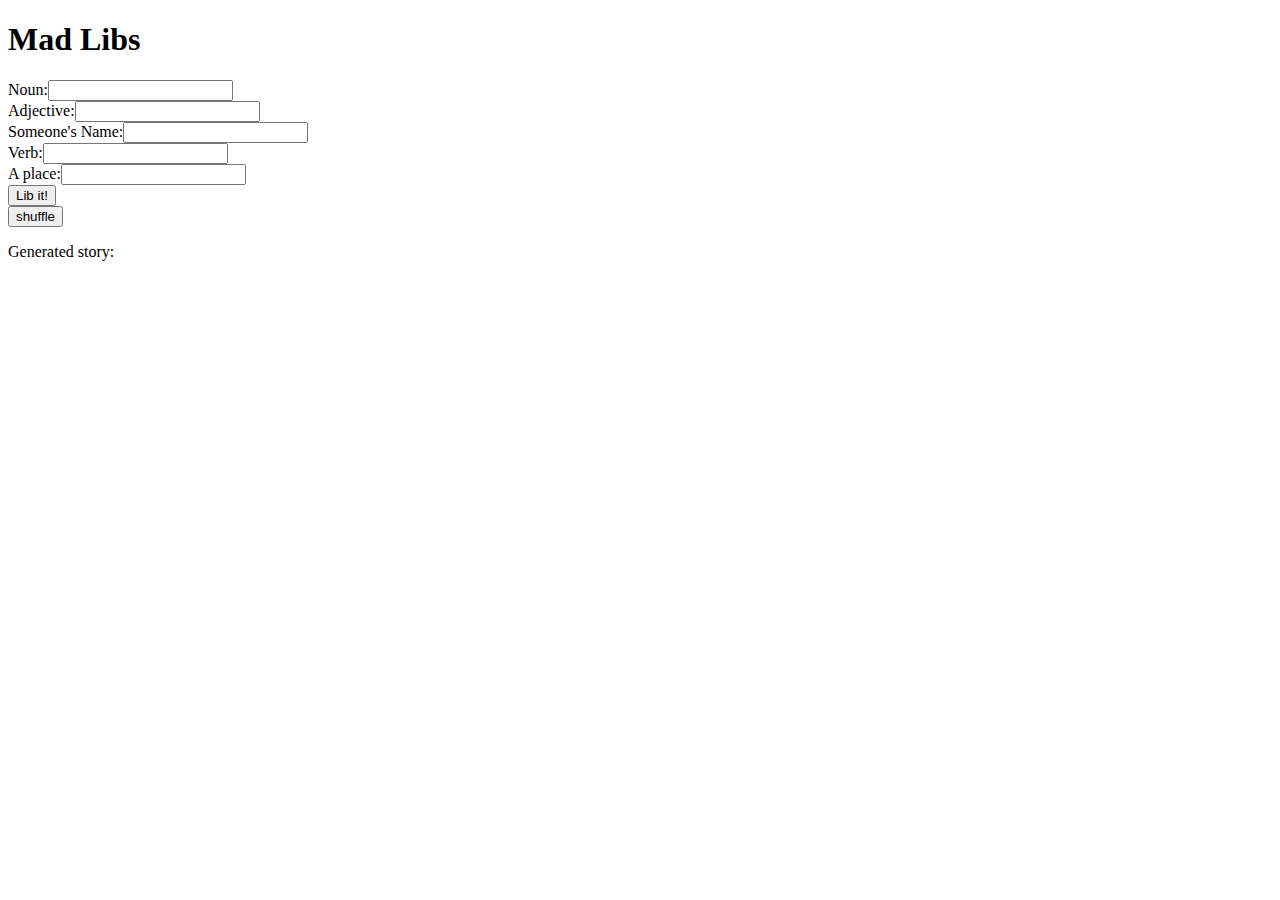
<file: day_2/Daily Challenge/index.html>
<!DOCTYPE html>
<html>

<head>
    <meta charset="utf-8" />
    <title>Challenge: Mad Libs</title>
</head>

<body>

    <h1>Mad Libs</h1>

    <form id="libform">
        <label for="noun">Noun:</label><input type="text" id="noun"><br>
        <label for="adjective">Adjective:</label><input type="text" id="adjective"><br>
        <label for="person">Someone's Name:</label><input type="text" id="person"><br>
        <label for="verb">Verb:</label><input type="text" id="verb"><br>
        <label for="place">A place:</label><input type="text" id="place"><br>
        <button id="lib-button">Lib it!</button>
    </form>

    <p>Generated story:
        <span id="story"></span>
    </p>

    <script src="./script.js"></script>

</body>

</html>
</file>
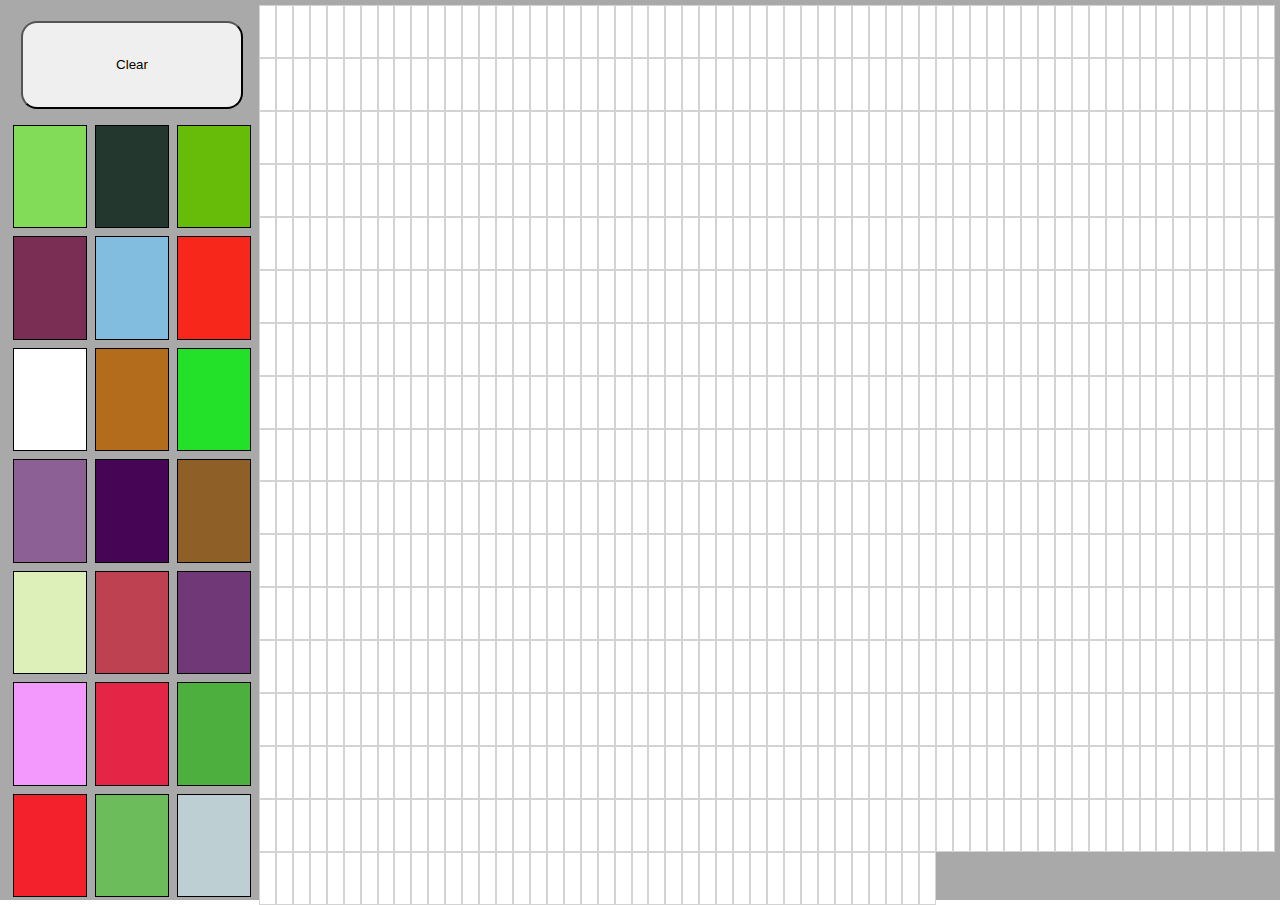
<file: day_4/mini_project_done/index.html>
<!DOCTYPE html>
<html lang="en">
<head>
    <meta charset="UTF-8">
    <meta name="viewport" content="width=device-width, initial-scale=1.0">
    <link rel="stylesheet" href="style.css">
    <title>Document</title>
</head>
<body>
    <div id="container">
        <div id="sidebar">
            <div class="clear"><button>Clear</button></div>
            <div class="color"></div>
            <div class="color"></div>
            <div class="color"></div>
            <div class="color"></div>
            <div class="color"></div>
            <div class="color"></div>
            <div class="color"></div>
            <div class="color"></div>
            <div class="color"></div>
            <div class="color"></div>
            <div class="color"></div>
            <div class="color"></div>
            <div class="color"></div>
            <div class="color"></div>
            <div class="color"></div>
            <div class="color"></div>
            <div class="color"></div>
            <div class="color"></div>
            <div class="color"></div>
            <div class="color"></div>
            <div class="color"></div>
        </div>
        <div id="main">
            <div class="div"></div>
            <div class="div"></div>
            <div class="div"></div>
            <div class="div"></div>
            <div class="div"></div>
            <div class="div"></div>
            <div class="div"></div>
            <div class="div"></div>
            <div class="div"></div>
            <div class="div"></div>
            <div class="div"></div>
            <div class="div"></div>
            <div class="div"></div>
            <div class="div"></div>
            <div class="div"></div>
            <div class="div"></div>
            <div class="div"></div>
            <div class="div"></div>
            <div class="div"></div>
            <div class="div"></div>
            <div class="div"></div>
            <div class="div"></div>
            <div class="div"></div>
            <div class="div"></div>
            <div class="div"></div>
            <div class="div"></div>
            <div class="div"></div>
            <div class="div"></div>
            <div class="div"></div>
            <div class="div"></div>
            <div class="div"></div>
            <div class="div"></div>
            <div class="div"></div>
            <div class="div"></div>
            <div class="div"></div>
            <div class="div"></div>
            <div class="div"></div>
            <div class="div"></div>
            <div class="div"></div>
            <div class="div"></div>
            <div class="div"></div>
            <div class="div"></div>
            <div class="div"></div>
            <div class="div"></div>
            <div class="div"></div>
            <div class="div"></div>
            <div class="div"></div>
            <div class="div"></div>
            <div class="div"></div>
            <div class="div"></div>
            <div class="div"></div>
            <div class="div"></div>
            <div class="div"></div>
            <div class="div"></div>
            <div class="div"></div>
            <div class="div"></div>
            <div class="div"></div>
            <div class="div"></div>
            <div class="div"></div>
            <div class="div"></div>
            <div class="div"></div>
            <div class="div"></div>
            <div class="div"></div>
            <div class="div"></div>
            <div class="div"></div>
            <div class="div"></div>
            <div class="div"></div>
            <div class="div"></div>
            <div class="div"></div>
            <div class="div"></div>
            <div class="div"></div>
            <div class="div"></div>
            <div class="div"></div>
            <div class="div"></div>
            <div class="div"></div>
            <div class="div"></div>
            <div class="div"></div>
            <div class="div"></div>
            <div class="div"></div>
            <div class="div"></div>
            <div class="div"></div>
            <div class="div"></div>
            <div class="div"></div>
            <div class="div"></div>
            <div class="div"></div>
            <div class="div"></div>
            <div class="div"></div>
            <div class="div"></div>
            <div class="div"></div>
            <div class="div"></div>
            <div class="div"></div>
            <div class="div"></div>
            <div class="div"></div>
            <div class="div"></div>
            <div class="div"></div>
            <div class="div"></div>
            <div class="div"></div>
            <div class="div"></div>
            <div class="div"></div>
            <div class="div"></div>
            <div class="div"></div>
            <div class="div"></div>
            <div class="div"></div>
            <div class="div"></div>
            <div class="div"></div>
            <div class="div"></div>
            <div class="div"></div>
            <div class="div"></div>
            <div class="div"></div>
            <div class="div"></div>
            <div class="div"></div>
            <div class="div"></div>
            <div class="div"></div>
            <div class="div"></div>
            <div class="div"></div>
            <div class="div"></div>
            <div class="div"></div>
            <div class="div"></div>
            <div class="div"></div>
            <div class="div"></div>
            <div class="div"></div>
            <div class="div"></div>
            <div class="div"></div>
            <div class="div"></div>
            <div class="div"></div>
            <div class="div"></div>
            <div class="div"></div>
            <div class="div"></div>
            <div class="div"></div>
            <div class="div"></div>
            <div class="div"></div>
            <div class="div"></div>
            <div class="div"></div>
            <div class="div"></div>
            <div class="div"></div>
            <div class="div"></div>
            <div class="div"></div>
            <div class="div"></div>
            <div class="div"></div>
            <div class="div"></div>
            <div class="div"></div>
            <div class="div"></div>
            <div class="div"></div>
            <div class="div"></div>
            <div class="div"></div>
            <div class="div"></div>
            <div class="div"></div>
            <div class="div"></div>
            <div class="div"></div>
            <div class="div"></div>
            <div class="div"></div>
            <div class="div"></div>
            <div class="div"></div>
            <div class="div"></div>
            <div class="div"></div>
            <div class="div"></div>
            <div class="div"></div>
            <div class="div"></div>
            <div class="div"></div>
            <div class="div"></div>
            <div class="div"></div>
            <div class="div"></div>
            <div class="div"></div>
            <div class="div"></div>
            <div class="div"></div>
            <div class="div"></div>
            <div class="div"></div>
            <div class="div"></div>
            <div class="div"></div>
            <div class="div"></div>
            <div class="div"></div>
            <div class="div"></div>
            <div class="div"></div>
            <div class="div"></div>
            <div class="div"></div>
            <div class="div"></div>
            <div class="div"></div>
            <div class="div"></div>
            <div class="div"></div>
            <div class="div"></div>
            <div class="div"></div>
            <div class="div"></div>
            <div class="div"></div>
            <div class="div"></div>
            <div class="div"></div>
            <div class="div"></div>
            <div class="div"></div>
            <div class="div"></div>
            <div class="div"></div>
            <div class="div"></div>
            <div class="div"></div>
            <div class="div"></div>
            <div class="div"></div>
            <div class="div"></div>
            <div class="div"></div>
            <div class="div"></div>
            <div class="div"></div>
            <div class="div"></div>
            <div class="div"></div>
            <div class="div"></div>
            <div class="div"></div>
            <div class="div"></div>
            <div class="div"></div>
            <div class="div"></div>
            <div class="div"></div>
            <div class="div"></div>
            <div class="div"></div>
            <div class="div"></div>
            <div class="div"></div>
            <div class="div"></div>
            <div class="div"></div>
            <div class="div"></div>
            <div class="div"></div>
            <div class="div"></div>
            <div class="div"></div>
            <div class="div"></div>
            <div class="div"></div>
            <div class="div"></div>
            <div class="div"></div>
            <div class="div"></div>
            <div class="div"></div>
            <div class="div"></div>
            <div class="div"></div>
            <div class="div"></div>
            <div class="div"></div>
            <div class="div"></div>
            <div class="div"></div>
            <div class="div"></div>
            <div class="div"></div>
            <div class="div"></div>
            <div class="div"></div>
            <div class="div"></div>
            <div class="div"></div>
            <div class="div"></div>
            <div class="div"></div>
            <div class="div"></div>
            <div class="div"></div>
            <div class="div"></div>
            <div class="div"></div>
            <div class="div"></div>
            <div class="div"></div>
            <div class="div"></div>
            <div class="div"></div>
            <div class="div"></div>
            <div class="div"></div>
            <div class="div"></div>
            <div class="div"></div>
            <div class="div"></div>
            <div class="div"></div>
            <div class="div"></div>
            <div class="div"></div>
            <div class="div"></div>
            <div class="div"></div>
            <div class="div"></div>
            <div class="div"></div>
            <div class="div"></div>
            <div class="div"></div>
            <div class="div"></div>
            <div class="div"></div>
            <div class="div"></div>
            <div class="div"></div>
            <div class="div"></div>
            <div class="div"></div>
            <div class="div"></div>
            <div class="div"></div>
            <div class="div"></div>
            <div class="div"></div>
            <div class="div"></div>
            <div class="div"></div>
            <div class="div"></div>
            <div class="div"></div>
            <div class="div"></div>
            <div class="div"></div>
            <div class="div"></div>
            <div class="div"></div>
            <div class="div"></div>
            <div class="div"></div>
            <div class="div"></div>
            <div class="div"></div>
            <div class="div"></div>
            <div class="div"></div>
            <div class="div"></div>
            <div class="div"></div>
            <div class="div"></div>
            <div class="div"></div>
            <div class="div"></div>
            <div class="div"></div>
            <div class="div"></div>
            <div class="div"></div>
            <div class="div"></div>
            <div class="div"></div>
            <div class="div"></div>
            <div class="div"></div>
            <div class="div"></div>
            <div class="div"></div>
            <div class="div"></div>
            <div class="div"></div>
            <div class="div"></div>
            <div class="div"></div>
            <div class="div"></div>
            <div class="div"></div>
            <div class="div"></div>
            <div class="div"></div>
            <div class="div"></div>
            <div class="div"></div>
            <div class="div"></div>
            <div class="div"></div>
            <div class="div"></div>
            <div class="div"></div>
            <div class="div"></div>
            <div class="div"></div>
            <div class="div"></div>
            <div class="div"></div>
            <div class="div"></div>
            <div class="div"></div>
            <div class="div"></div>
            <div class="div"></div>
            <div class="div"></div>
            <div class="div"></div>
            <div class="div"></div>
            <div class="div"></div>
            <div class="div"></div>
            <div class="div"></div>
            <div class="div"></div>
            <div class="div"></div>
            <div class="div"></div>
            <div class="div"></div>
            <div class="div"></div>
            <div class="div"></div>
            <div class="div"></div>
            <div class="div"></div>
            <div class="div"></div>
            <div class="div"></div>
            <div class="div"></div>
            <div class="div"></div>
            <div class="div"></div>
            <div class="div"></div>
            <div class="div"></div>
            <div class="div"></div>
            <div class="div"></div>
            <div class="div"></div>
            <div class="div"></div>
            <div class="div"></div>
            <div class="div"></div>
            <div class="div"></div>
            <div class="div"></div>
            <div class="div"></div>
            <div class="div"></div>
            <div class="div"></div>
            <div class="div"></div>
            <div class="div"></div>
            <div class="div"></div>
            <div class="div"></div>
            <div class="div"></div>
            <div class="div"></div>
            <div class="div"></div>
            <div class="div"></div>
            <div class="div"></div>
            <div class="div"></div>
            <div class="div"></div>
            <div class="div"></div>
            <div class="div"></div>
            <div class="div"></div>
            <div class="div"></div>
            <div class="div"></div>
            <div class="div"></div>
            <div class="div"></div>
            <div class="div"></div>
            <div class="div"></div>
            <div class="div"></div>
            <div class="div"></div>
            <div class="div"></div>
            <div class="div"></div>
            <div class="div"></div>
            <div class="div"></div>
            <div class="div"></div>
            <div class="div"></div>
            <div class="div"></div>
            <div class="div"></div>
            <div class="div"></div>
            <div class="div"></div>
            <div class="div"></div>
            <div class="div"></div>
            <div class="div"></div>
            <div class="div"></div>
            <div class="div"></div>
            <div class="div"></div>
            <div class="div"></div>
            <div class="div"></div>
            <div class="div"></div>
            <div class="div"></div>
            <div class="div"></div>
            <div class="div"></div>
            <div class="div"></div>
            <div class="div"></div>
            <div class="div"></div>
            <div class="div"></div>
            <div class="div"></div>
            <div class="div"></div>
            <div class="div"></div>
            <div class="div"></div>
            <div class="div"></div>
            <div class="div"></div>
            <div class="div"></div>
            <div class="div"></div>
            <div class="div"></div>
            <div class="div"></div>
            <div class="div"></div>
            <div class="div"></div>
            <div class="div"></div>
            <div class="div"></div>
            <div class="div"></div>
            <div class="div"></div>
            <div class="div"></div>
            <div class="div"></div>
            <div class="div"></div>
            <div class="div"></div>
            <div class="div"></div>
            <div class="div"></div>
            <div class="div"></div>
            <div class="div"></div>
            <div class="div"></div>
            <div class="div"></div>
            <div class="div"></div>
            <div class="div"></div>
            <div class="div"></div>
            <div class="div"></div>
            <div class="div"></div>
            <div class="div"></div>
            <div class="div"></div>
            <div class="div"></div>
            <div class="div"></div>
            <div class="div"></div>
            <div class="div"></div>
            <div class="div"></div>
            <div class="div"></div>
            <div class="div"></div>
            <div class="div"></div>
            <div class="div"></div>
            <div class="div"></div>
            <div class="div"></div>
            <div class="div"></div>
            <div class="div"></div>
            <div class="div"></div>
            <div class="div"></div>
            <div class="div"></div>
            <div class="div"></div>
            <div class="div"></div>
            <div class="div"></div>
            <div class="div"></div>
            <div class="div"></div>
            <div class="div"></div>
            <div class="div"></div>
            <div class="div"></div>
            <div class="div"></div>
            <div class="div"></div>
            <div class="div"></div>
            <div class="div"></div>
            <div class="div"></div>
            <div class="div"></div>
            <div class="div"></div>
            <div class="div"></div>
            <div class="div"></div>
            <div class="div"></div>
            <div class="div"></div>
            <div class="div"></div>
            <div class="div"></div>
            <div class="div"></div>
            <div class="div"></div>
            <div class="div"></div>
            <div class="div"></div>
            <div class="div"></div>
            <div class="div"></div>
            <div class="div"></div>
            <div class="div"></div>
            <div class="div"></div>
            <div class="div"></div>
            <div class="div"></div>
            <div class="div"></div>
            <div class="div"></div>
            <div class="div"></div>
            <div class="div"></div>
            <div class="div"></div>
            <div class="div"></div>
            <div class="div"></div>
            <div class="div"></div>
            <div class="div"></div>
            <div class="div"></div>
            <div class="div"></div>
            <div class="div"></div>
            <div class="div"></div>
            <div class="div"></div>
            <div class="div"></div>
            <div class="div"></div>
            <div class="div"></div>
            <div class="div"></div>
            <div class="div"></div>
            <div class="div"></div>
            <div class="div"></div>
            <div class="div"></div>
            <div class="div"></div>
            <div class="div"></div>
            <div class="div"></div>
            <div class="div"></div>
            <div class="div"></div>
            <div class="div"></div>
            <div class="div"></div>
            <div class="div"></div>
            <div class="div"></div>
            <div class="div"></div>
            <div class="div"></div>
            <div class="div"></div>
            <div class="div"></div>
            <div class="div"></div>
            <div class="div"></div>
            <div class="div"></div>
            <div class="div"></div>
            <div class="div"></div>
            <div class="div"></div>
            <div class="div"></div>
            <div class="div"></div>
            <div class="div"></div>
            <div class="div"></div>
            <div class="div"></div>
            <div class="div"></div>
            <div class="div"></div>
            <div class="div"></div>
            <div class="div"></div>
            <div class="div"></div>
            <div class="div"></div>
            <div class="div"></div>
            <div class="div"></div>
            <div class="div"></div>
            <div class="div"></div>
            <div class="div"></div>
            <div class="div"></div>
            <div class="div"></div>
            <div class="div"></div>
            <div class="div"></div>
            <div class="div"></div>
            <div class="div"></div>
            <div class="div"></div>
            <div class="div"></div>
            <div class="div"></div>
            <div class="div"></div>
            <div class="div"></div>
            <div class="div"></div>
            <div class="div"></div>
            <div class="div"></div>
            <div class="div"></div>
            <div class="div"></div>
            <div class="div"></div>
            <div class="div"></div>
            <div class="div"></div>
            <div class="div"></div>
            <div class="div"></div>
            <div class="div"></div>
            <div class="div"></div>
            <div class="div"></div>
            <div class="div"></div>
            <div class="div"></div>
            <div class="div"></div>
            <div class="div"></div>
            <div class="div"></div>
            <div class="div"></div>
            <div class="div"></div>
            <div class="div"></div>
            <div class="div"></div>
            <div class="div"></div>
            <div class="div"></div>
            <div class="div"></div>
            <div class="div"></div>
            <div class="div"></div>
            <div class="div"></div>
            <div class="div"></div>
            <div class="div"></div>
            <div class="div"></div>
            <div class="div"></div>
            <div class="div"></div>
            <div class="div"></div>
            <div class="div"></div>
            <div class="div"></div>
            <div class="div"></div>
            <div class="div"></div>
            <div class="div"></div>
            <div class="div"></div>
            <div class="div"></div>
            <div class="div"></div>
            <div class="div"></div>
            <div class="div"></div>
            <div class="div"></div>
            <div class="div"></div>
            <div class="div"></div>
            <div class="div"></div>
            <div class="div"></div>
            <div class="div"></div>
            <div class="div"></div>
            <div class="div"></div>
            <div class="div"></div>
            <div class="div"></div>
            <div class="div"></div>
            <div class="div"></div>
            <div class="div"></div>
            <div class="div"></div>
            <div class="div"></div>
            <div class="div"></div>
            <div class="div"></div>
            <div class="div"></div>
            <div class="div"></div>
            <div class="div"></div>
            <div class="div"></div>
            <div class="div"></div>
            <div class="div"></div>
            <div class="div"></div>
            <div class="div"></div>
            <div class="div"></div>
            <div class="div"></div>
            <div class="div"></div>
            <div class="div"></div>
            <div class="div"></div>
            <div class="div"></div>
            <div class="div"></div>
            <div class="div"></div>
            <div class="div"></div>
            <div class="div"></div>
            <div class="div"></div>
            <div class="div"></div>
            <div class="div"></div>
            <div class="div"></div>
            <div class="div"></div>
            <div class="div"></div>
            <div class="div"></div>
            <div class="div"></div>
            <div class="div"></div>
            <div class="div"></div>
            <div class="div"></div>
            <div class="div"></div>
            <div class="div"></div>
            <div class="div"></div>
            <div class="div"></div>
            <div class="div"></div>
            <div class="div"></div>
            <div class="div"></div>
            <div class="div"></div>
            <div class="div"></div>
            <div class="div"></div>
            <div class="div"></div>
            <div class="div"></div>
            <div class="div"></div>
            <div class="div"></div>
            <div class="div"></div>
            <div class="div"></div>
            <div class="div"></div>
            <div class="div"></div>
            <div class="div"></div>
            <div class="div"></div>
            <div class="div"></div>
            <div class="div"></div>
            <div class="div"></div>
            <div class="div"></div>
            <div class="div"></div>
            <div class="div"></div>
            <div class="div"></div>
            <div class="div"></div>
            <div class="div"></div>
            <div class="div"></div>
            <div class="div"></div>
            <div class="div"></div>
            <div class="div"></div>
            <div class="div"></div>
            <div class="div"></div>
            <div class="div"></div>
            <div class="div"></div>
            <div class="div"></div>
            <div class="div"></div>
            <div class="div"></div>
            <div class="div"></div>
            <div class="div"></div>
            <div class="div"></div>
            <div class="div"></div>
            <div class="div"></div>
            <div class="div"></div>
            <div class="div"></div>
            <div class="div"></div>
            <div class="div"></div>
            <div class="div"></div>
            <div class="div"></div>
            <div class="div"></div>
            <div class="div"></div>
            <div class="div"></div>
            <div class="div"></div>
            <div class="div"></div>
            <div class="div"></div>
            <div class="div"></div>
            <div class="div"></div>
            <div class="div"></div>
            <div class="div"></div>
            <div class="div"></div>
            <div class="div"></div>
            <div class="div"></div>
            <div class="div"></div>
            <div class="div"></div>
            <div class="div"></div>
            <div class="div"></div>
            <div class="div"></div>
            <div class="div"></div>
            <div class="div"></div>
            <div class="div"></div>
            <div class="div"></div>
            <div class="div"></div>
            <div class="div"></div>
            <div class="div"></div>
            <div class="div"></div>
            <div class="div"></div>
            <div class="div"></div>
            <div class="div"></div>
            <div class="div"></div>
            <div class="div"></div>
            <div class="div"></div>
            <div class="div"></div>
            <div class="div"></div>
            <div class="div"></div>
            <div class="div"></div>
            <div class="div"></div>
            <div class="div"></div>
            <div class="div"></div>
            <div class="div"></div>
            <div class="div"></div>
            <div class="div"></div>
            <div class="div"></div>
            <div class="div"></div>
            <div class="div"></div>
            <div class="div"></div>
            <div class="div"></div>
            <div class="div"></div>
            <div class="div"></div>
            <div class="div"></div>
            <div class="div"></div>
            <div class="div"></div>
            <div class="div"></div>
            <div class="div"></div>
            <div class="div"></div>
            <div class="div"></div>
            <div class="div"></div>
            <div class="div"></div>
            <div class="div"></div>
            <div class="div"></div>
            <div class="div"></div>
            <div class="div"></div>
            <div class="div"></div>
            <div class="div"></div>
            <div class="div"></div>
            <div class="div"></div>
            <div class="div"></div>
            <div class="div"></div>
            <div class="div"></div>
            <div class="div"></div>
            <div class="div"></div>
            <div class="div"></div>
            <div class="div"></div>
            <div class="div"></div>
            <div class="div"></div>
            <div class="div"></div>
            <div class="div"></div>
            <div class="div"></div>
            <div class="div"></div>
            <div class="div"></div>
            <div class="div"></div>
            <div class="div"></div>
            <div class="div"></div>
            <div class="div"></div>
            <div class="div"></div>
            <div class="div"></div>
            <div class="div"></div>
            <div class="div"></div>
            <div class="div"></div>
            <div class="div"></div>
            <div class="div"></div>
            <div class="div"></div>
            <div class="div"></div>
            <div class="div"></div>
            <div class="div"></div>
            <div class="div"></div>
            <div class="div"></div>
            <div class="div"></div>
            <div class="div"></div>
            <div class="div"></div>
            <div class="div"></div>
            <div class="div"></div>
            <div class="div"></div>
            <div class="div"></div>
            <div class="div"></div>
            <div class="div"></div>
            <div class="div"></div>
            <div class="div"></div>
            <div class="div"></div>
            <div class="div"></div>
            <div class="div"></div>
            <div class="div"></div>
            <div class="div"></div>
            <div class="div"></div>
            <div class="div"></div>
            <div class="div"></div>
            <div class="div"></div>
            <div class="div"></div>
            <div class="div"></div>
            <div class="div"></div>
            <div class="div"></div>
            <div class="div"></div>
            <div class="div"></div>
            <div class="div"></div>
            <div class="div"></div>
            <div class="div"></div>
            <div class="div"></div>
            <div class="div"></div>
            <div class="div"></div>
            <div class="div"></div>
            <div class="div"></div>
            <div class="div"></div>
            <div class="div"></div>
            <div class="div"></div>
            <div class="div"></div>
            <div class="div"></div>
            <div class="div"></div>
            <div class="div"></div>
            <div class="div"></div>
            <div class="div"></div>
            <div class="div"></div>
            <div class="div"></div>
            <div class="div"></div>
            <div class="div"></div>
            <div class="div"></div>
            <div class="div"></div>
            <div class="div"></div>
            <div class="div"></div>
            <div class="div"></div>
            <div class="div"></div>
            <div class="div"></div>
            <div class="div"></div>
            <div class="div"></div>
            <div class="div"></div>
            <div class="div"></div>
            <div class="div"></div>
            <div class="div"></div>
            <div class="div"></div>
            <div class="div"></div>
            <div class="div"></div>
            <div class="div"></div>
            <div class="div"></div>
            <div class="div"></div>
            <div class="div"></div>
            <div class="div"></div>
            <div class="div"></div>
            <div class="div"></div>
            <div class="div"></div>
            <div class="div"></div>
            <div class="div"></div>
            <div class="div"></div>
            <div class="div"></div>
            <div class="div"></div>
            <div class="div"></div>
            <div class="div"></div>
            <div class="div"></div>
            <div class="div"></div>
            <div class="div"></div>
            <div class="div"></div>
            <div class="div"></div>
            <div class="div"></div>
            <div class="div"></div>
            <div class="div"></div>
            <div class="div"></div>
            <div class="div"></div>
            <div class="div"></div>
            <div class="div"></div>
            <div class="div"></div>
            <div class="div"></div>
            <div class="div"></div>
            <div class="div"></div>
            <div class="div"></div>
            <div class="div"></div>
            <div class="div"></div>
            <div class="div"></div>
            <div class="div"></div>
            <div class="div"></div>
            <div class="div"></div>
            <div class="div"></div>
            <div class="div"></div>
            <div class="div"></div>
            <div class="div"></div>
            <div class="div"></div>
            <div class="div"></div>
            <div class="div"></div>
            <div class="div"></div>
            <div class="div"></div>
            <div class="div"></div>
            <div class="div"></div>
            <div class="div"></div>
            <div class="div"></div>
            <div class="div"></div>
            <div class="div"></div>
            <div class="div"></div>
            <div class="div"></div>
            <div class="div"></div>
            <div class="div"></div>
            <div class="div"></div>
            <div class="div"></div>
            <div class="div"></div>
            <div class="div"></div>
            <div class="div"></div>
            <div class="div"></div>
            <div class="div"></div>
            <div class="div"></div>
            <div class="div"></div>
            <div class="div"></div>
            <div class="div"></div>
            <div class="div"></div>
            <div class="div"></div>
            <div class="div"></div>
            <div class="div"></div>
            <div class="div"></div>
            <div class="div"></div>
            <div class="div"></div>
            <div class="div"></div>
            <div class="div"></div>
            <div class="div"></div>
            <div class="div"></div>
            <div class="div"></div>
            <div class="div"></div>
            <div class="div"></div>
            <div class="div"></div>
            <div class="div"></div>
            <div class="div"></div>
            <div class="div"></div>
            <div class="div"></div>
            <div class="div"></div>
            <div class="div"></div>
            <div class="div"></div>
            <div class="div"></div>
            <div class="div"></div>
            <div class="div"></div>
            <div class="div"></div>
            <div class="div"></div>
            <div class="div"></div>
            <div class="div"></div>
            <div class="div"></div>
            <div class="div"></div>
            <div class="div"></div>
            <div class="div"></div>
            <div class="div"></div>
            <div class="div"></div>
            <div class="div"></div>
            <div class="div"></div>
            <div class="div"></div>
            <div class="div"></div>
            <div class="div"></div>
            <div class="div"></div>
            <div class="div"></div>
            <div class="div"></div>
            <div class="div"></div>
            <div class="div"></div>
            <div class="div"></div>
            <div class="div"></div>
            <div class="div"></div>
            <div class="div"></div>
            <div class="div"></div>
            <div class="div"></div>
            <div class="div"></div>
            <div class="div"></div>
            <div class="div"></div>
            <div class="div"></div>
            <div class="div"></div>
            <div class="div"></div>
            <div class="div"></div>
            <div class="div"></div>
            <div class="div"></div>
            <div class="div"></div>
            <div class="div"></div>
            <div class="div"></div>
            <div class="div"></div>
            <div class="div"></div>
            <div class="div"></div>
            <div class="div"></div>
            <div class="div"></div>
            <div class="div"></div>
            <div class="div"></div>
            <div class="div"></div>
            <div class="div"></div>
            <div class="div"></div>
            <div class="div"></div>
            <div class="div"></div>
            <div class="div"></div>
            <div class="div"></div>
            <div class="div"></div>
            <div class="div"></div>
            <div class="div"></div>
            <div class="div"></div>
            <div class="div"></div>
            <div class="div"></div>
            <div class="div"></div>
            <div class="div"></div>
        </div>
    </div>
    <script src="script.js"></script>
</body>
</html>
</file>
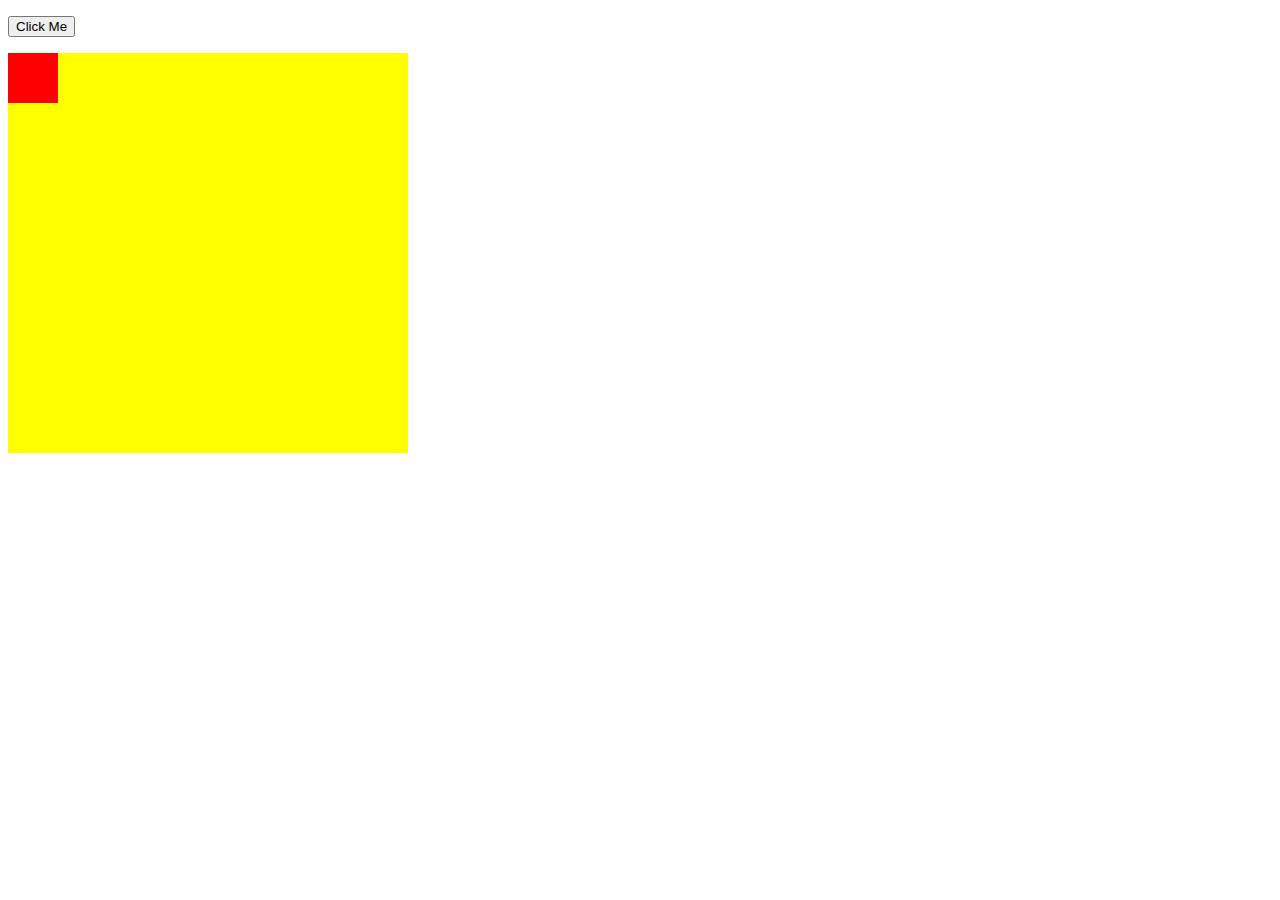
<file: day_4/ex_2_done/ex_2.html>
<!DOCTYPE html>
    <html>
    <head>
        <style>
        #container {
          width: 400px;
          height: 400px;
          position: relative;
          background: yellow;
        }
        #animate {
          width: 50px;
          height: 50px;
          position: absolute;
          background-color: red;
        }
        </style>
    </head>
    <body>
        <p><button onclick="myMove()">Click Me</button></p>
        <div id="container">
          <div id="animate"></div>
        </div>
    <script src="ex_2.js"></script>
    </body>
    </html>
</file>
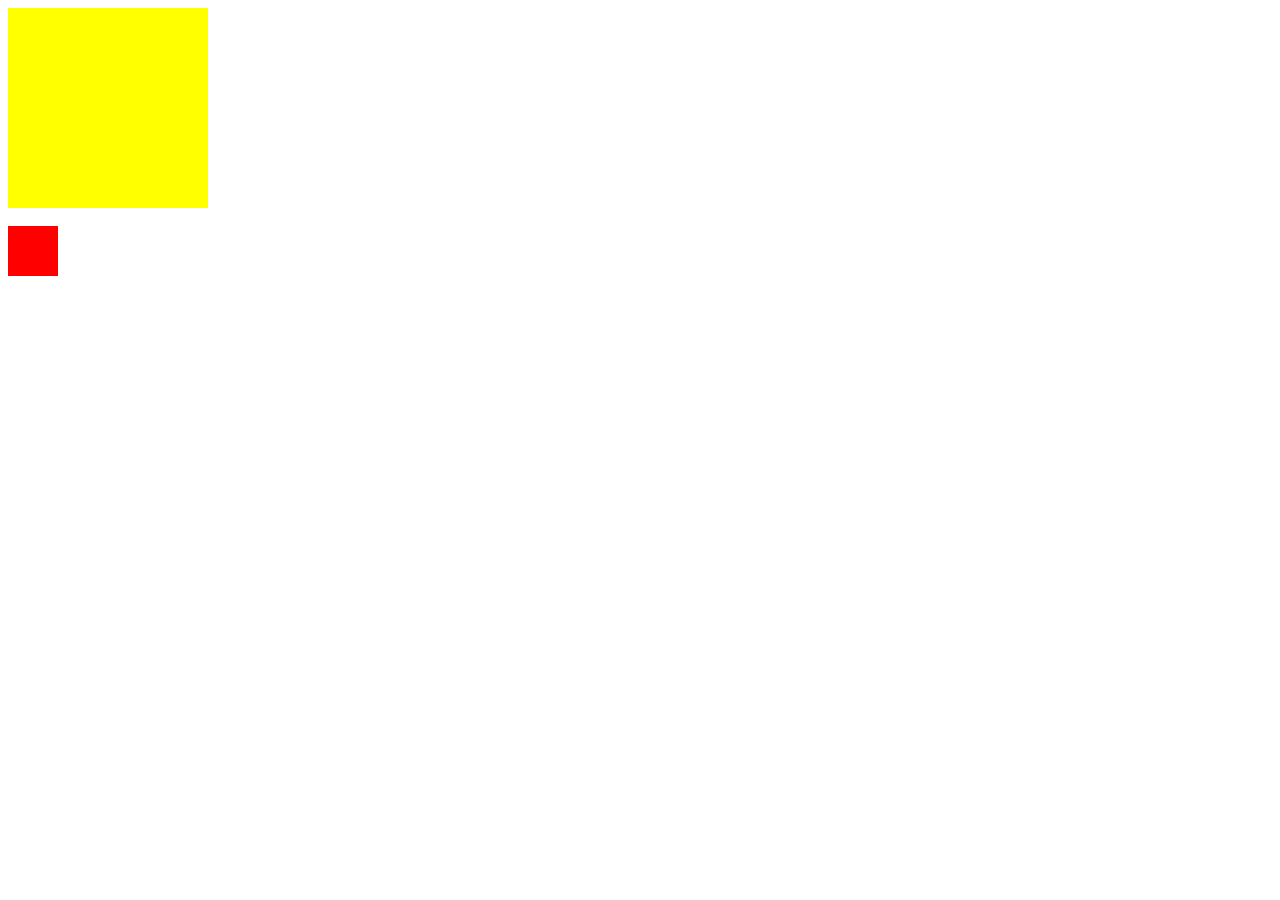
<file: day_4/ex_3_done/ex_3.html>
<!DOCTYPE html>
    <html>
    <link rel="stylesheet" href="ex_3.css"/>
    <head>
        <style>
        #target {
          width: 200px;
          height: 200px;
          position: relative;
          background: yellow;
        }
        #box {
          width: 50px;
          height: 50px;
          position: absolute;
          background-color: red;
        }
        </style>
    </head>
    <body>
        <div id="target"></div>
        <br>
        <div id="box" draggable="true"></div>
    <script src="ex_3.js"></script>
    </body>
    </html>
</file>
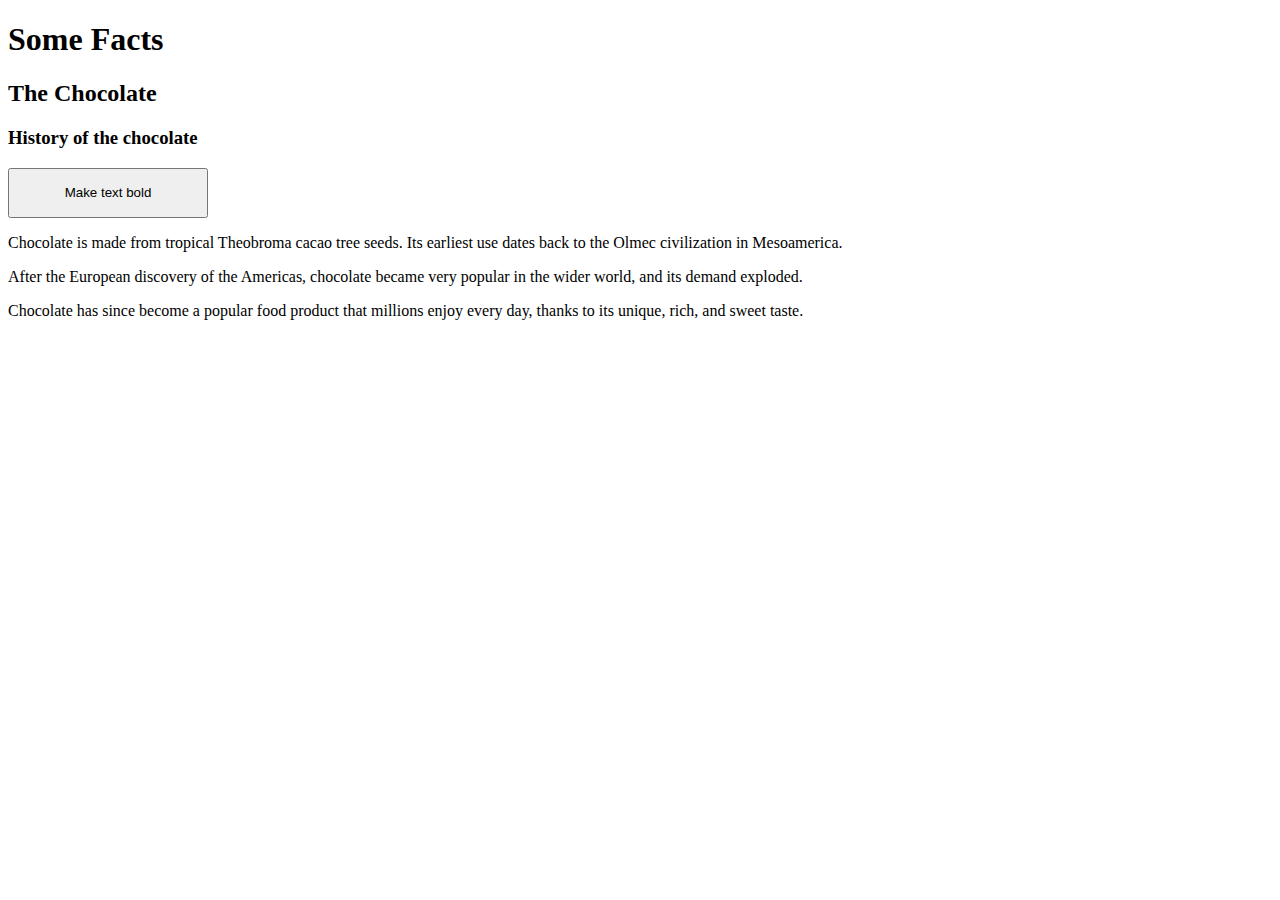
<file: day_2/Exercize XP/ex_1_done/ex1.html>
<!DOCTYPE html>
<html lang="en">
<head>
    <meta charset="UTF-8">
    <meta name="viewport" content="width=device-width, initial-scale=1.0">
    <title>Document</title>
</head>
<body>
    <article>
        <h1> Some Facts </h1>
        <h2> The Chocolate </h2>
        <h3> History of the chocolate </h3>
        <button onclick="boldP ()" value="Make text bold" style="width: 200px; height: 50px;">Make text bold</button>
        <p> Chocolate is made from tropical Theobroma cacao tree seeds. 
        Its earliest use dates back to the Olmec civilization in Mesoamerica.</p>
        <p> After the European discovery of the Americas, chocolate became 
        very popular in the wider world, and its demand exploded. </p>
        <p> Chocolate has since become a popular food product that millions enjoy every day, 
        thanks to its unique, rich, and sweet taste.</p> 
        <p> But what effect does eating chocolate have on our health?</p> 
    </article>
    <script src="ex_1.js"></script>
</body>
</html>
</file>
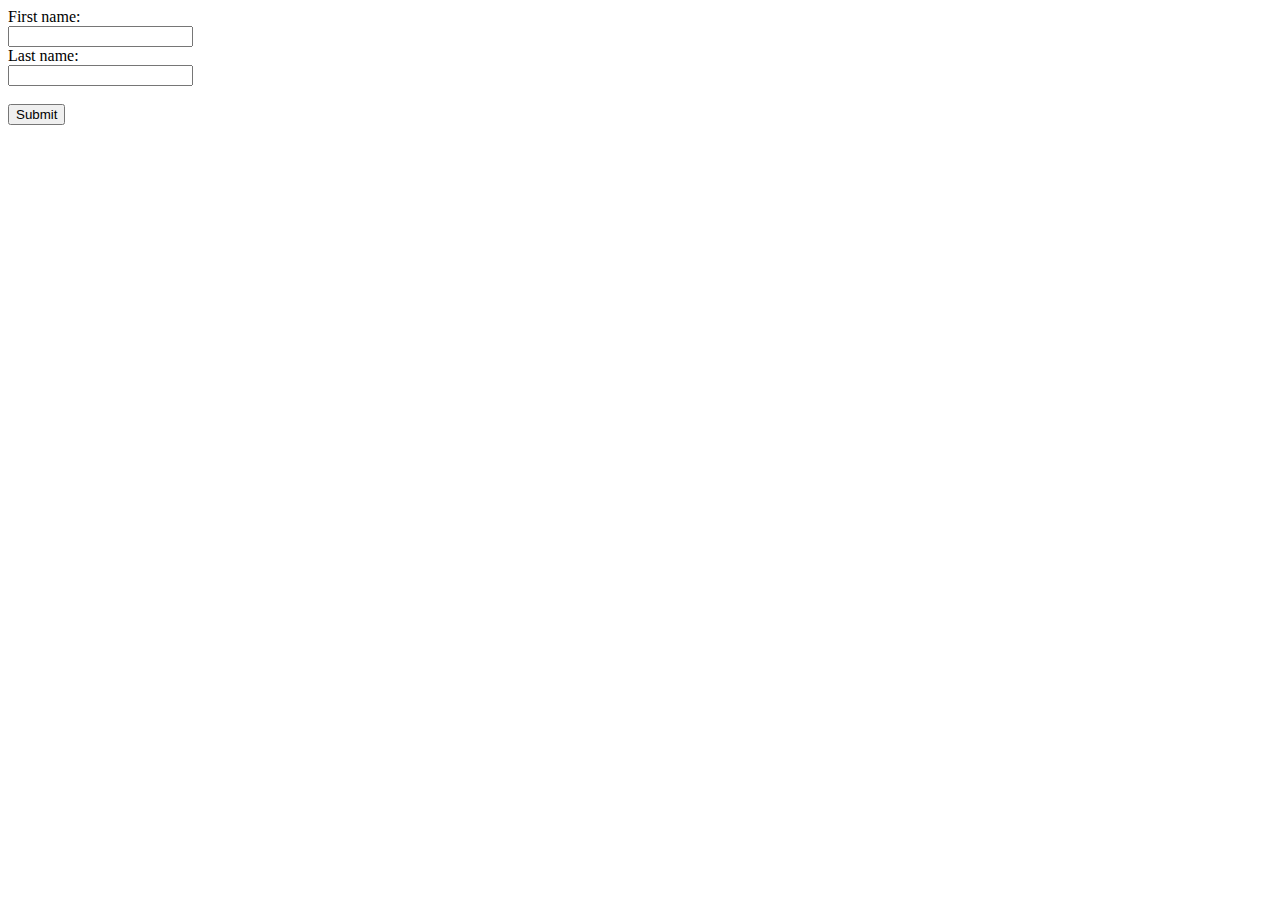
<file: day_2/Exercize XP/ex_2_done/index_ex2.html>
<!DOCTYPE html>
<html lang="en">
<head>
    <meta charset="UTF-8">
    <meta name="viewport" content="width=device-width, initial-scale=1.0">
    <title>Document</title>
</head>
<body>
    <form>
        <label for="fname">First name:</label><br>
        <input type="text" id="fname" name="firstname"><br>
        <label for="lname">Last name:</label><br>
        <input type="text" id="lname" name="lastname"><br><br>
        <input type="submit" value="Submit" id="submit">
      </form> 
      <ul class="usersAnswer"></ul>
    <script src="ex2.js"></script>
</body>
</html>
</file>
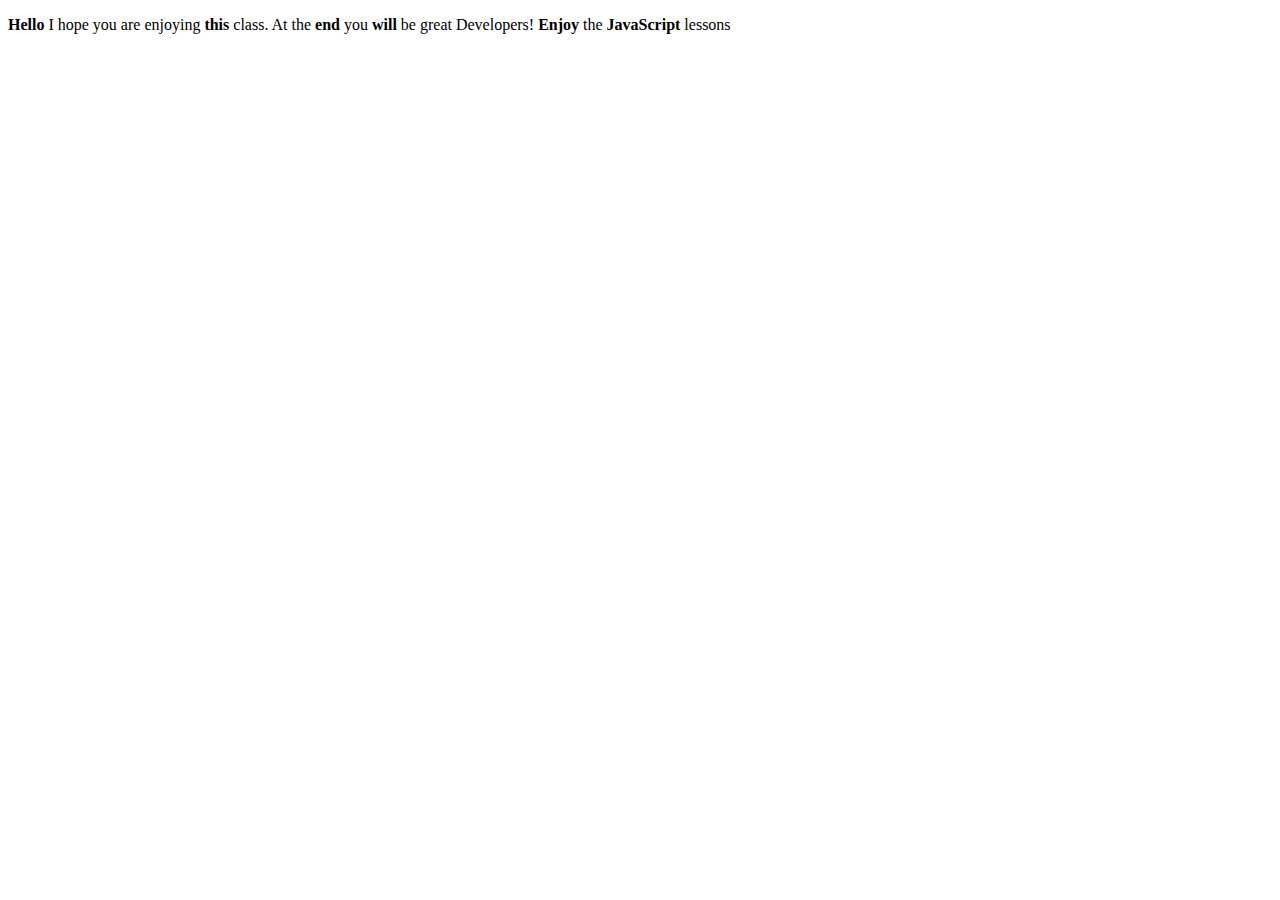
<file: day_2/Exercize XP/ex_3_done/ex_3.html>
<!DOCTYPE html>
<html lang="en">
<head>
    <meta charset="UTF-8">
    <meta name="viewport" content="width=device-width, initial-scale=1.0">
    <title>Document</title>
</head>
<body>
    <p><strong>Hello</strong> I hope you are enjoying <strong>this</strong> class. At the
        <strong>end</strong> you <strong>will</strong> be great Developers!
        <strong>Enjoy</strong> the <strong>JavaScript </strong> lessons</p>
    <script src="ex_3.js"></script>
</body>
</html>
</file>
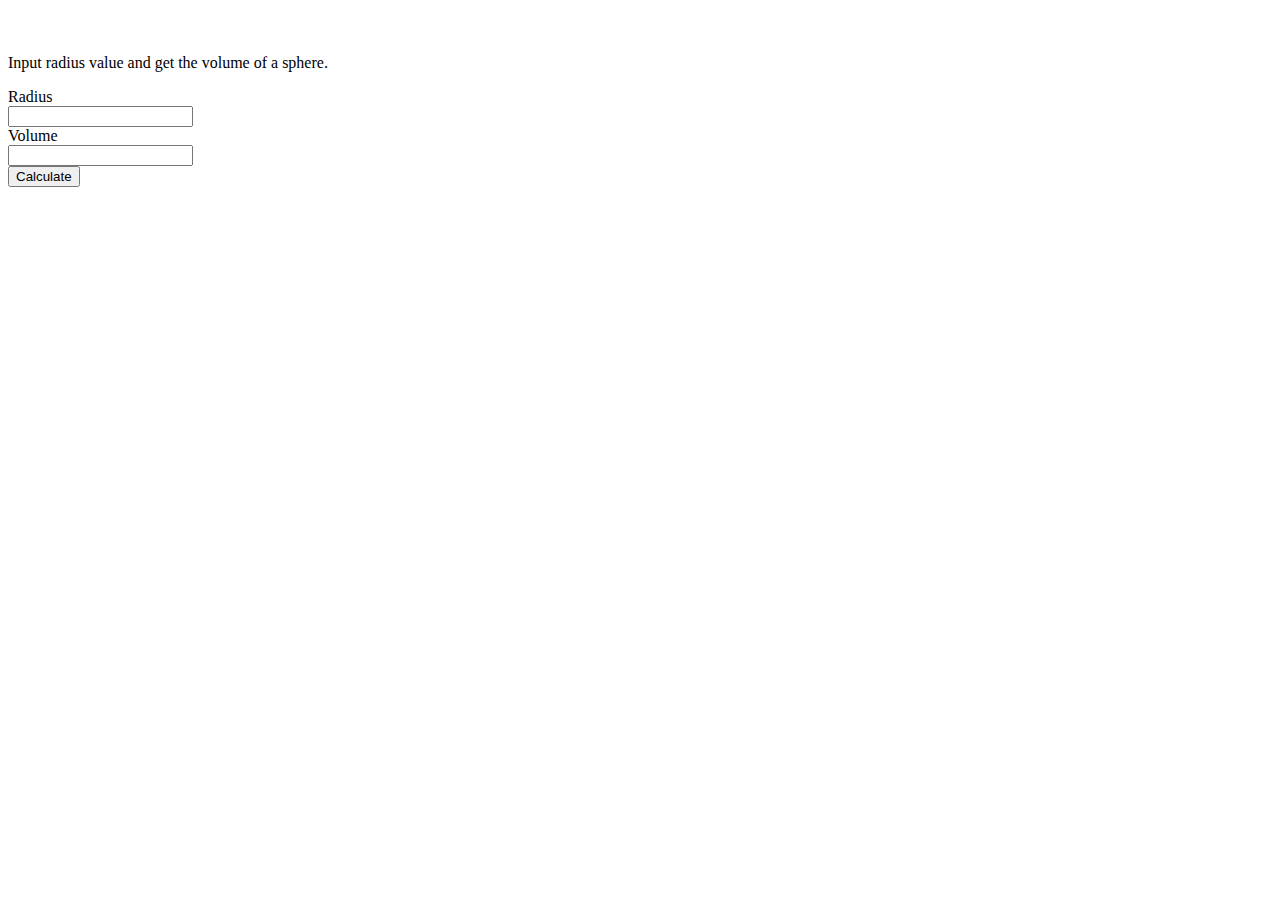
<file: day_2/Exercize XP/ex_4_done/ex_4.html>
<!doctype html> 
<html lang="en"> 
    <head> 
        <meta charset="utf-8"> 
        <title>Volume of a Sphere</title> 
        <style>  
            body {
                padding-top:30px;
            } 

            label,input {
                display:block;
            }  
        </style> 
    </head> 
    <body> 
        <p>Input radius value and get the volume of a sphere.</p> 
        <form  id="MyForm"> 
            <label for="radius">Radius</label><input type="text" name="radius" id="radius" required> 
            <label for="volume">Volume</label><input type="text" name="volume" id="volume"> 
            <input type="submit" value="Calculate" id="submit">    
        </form>
    <script src="ex_4.js"></script>
    </body> 
</html>
</file>
<file: day_4/mini_project_done/style.css>
*{
    box-sizing: border-box;
}

body {
    margin: 0;
    padding: 0;
}

#container {
    height: 100vh;
    display: grid;
    grid-template-columns: 1fr 4fr;
    background-color: darkgrey;
    padding: 5px;
}


#sidebar {
    display: grid;
    grid-template-columns: repeat(3, 1fr);
    grid-template-rows: repeat(8, 1fr);
    padding: 0.5rem;
    gap: .5rem;
    padding-inline: .5rem;
}


#sidebar .clear{
    grid-column: 1/-1;
    padding: 0.5rem;

}

#sidebar .clear button{
    height: 100%;
    width: 100%;
    border-radius: 1rem;
    cursor: pointer;
}

.color {
    background-color: white;
    border: 1px solid black;
    cursor: pointer;
}

#main {
    display: grid;
    grid-template-columns: repeat(60, 1fr);
    height: 100vh;
}

#main >* {
    border: solid 1px lightgray;
    background-color: white;
}
</file>
<file: day_4/ex_3_done/ex_3.css>
#target.is-hovered {
    border: 2px solid purple;
}

#target.is-center {
    display: grid;
    place-items: center;
}
</file>
